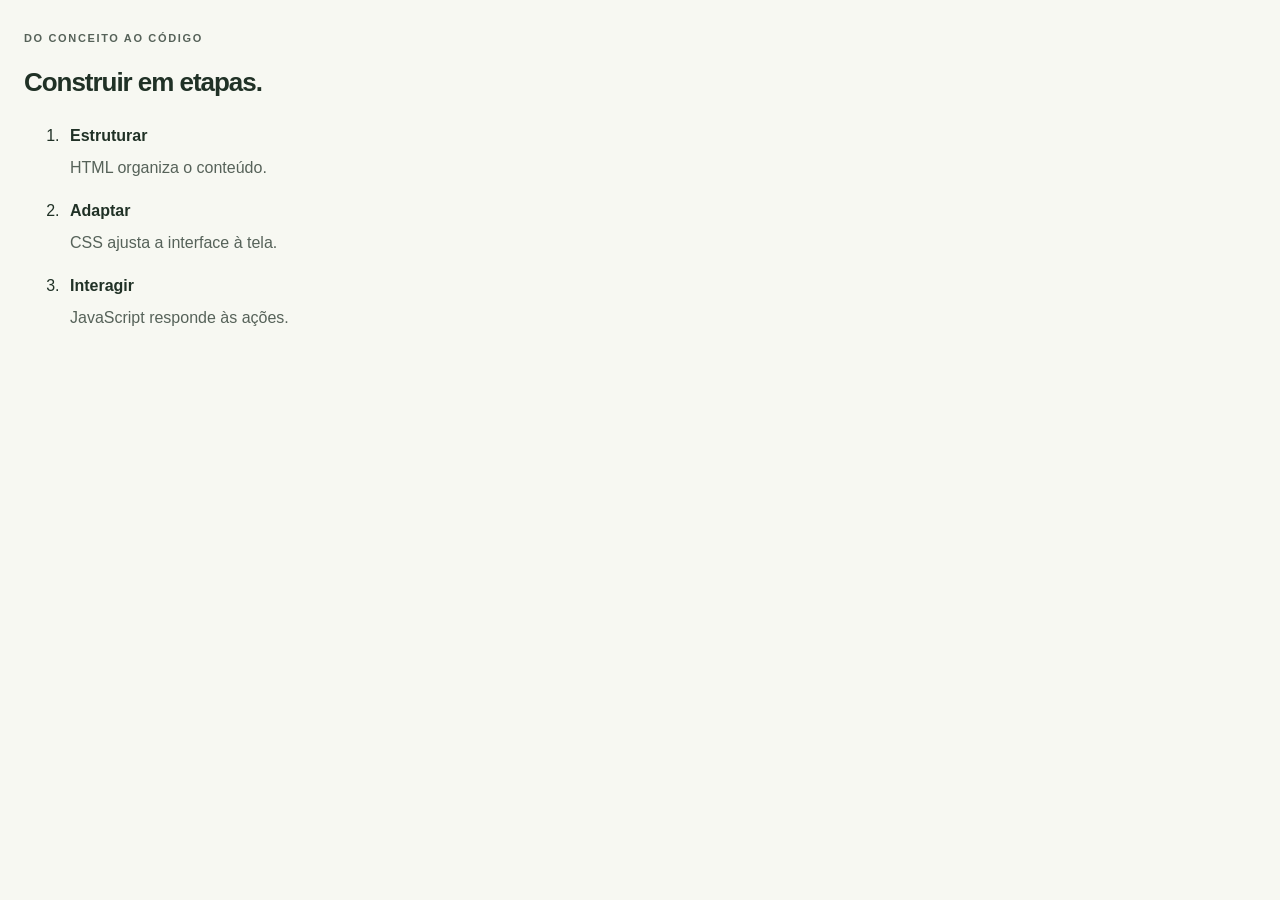
<file: media/processo.html>
<!DOCTYPE html><html lang="pt-BR"><head><meta charset="UTF-8"><meta name="viewport" content="width=device-width, initial-scale=1.0"><title>Processo de desenvolvimento</title><link rel="stylesheet" href="../css/estilos.css"></head><body class="embed"><main><p class="eyebrow">DO CONCEITO AO CÓDIGO</p><h1>Construir em etapas.</h1><ol><li><strong>Estruturar</strong><p>HTML organiza o conteúdo.</p></li><li><strong>Adaptar</strong><p>CSS ajusta a interface à tela.</p></li><li><strong>Interagir</strong><p>JavaScript responde às ações.</p></li></ol></main></body></html>
</file>
<file: css/estilos.css>
/* Base visual: HTML semântico e folha externa. */
:root { color-scheme: light; --bg:#f7f8f2; --surface:#fff; --ink:#203126; --muted:#566259; --line:#d8ded3; --accent:#c9f273; --soft:#edf1e6; }
* { box-sizing:border-box; }
body { margin:0; background:var(--bg); color:var(--ink); font-family:Arial,Helvetica,sans-serif; line-height:1.6; }
a { color:inherit; text-underline-offset:5px; }
button,input,select,textarea { font:inherit; }
button,a,input,select,textarea { -webkit-tap-highlight-color:transparent; }
:focus-visible { outline:3px solid #638b2f; outline-offset:4px; }
.wrap { width:calc(100% - 36px); max-width:1180px; margin-inline:auto; }
.header { padding-block:24px; border-bottom:1px solid var(--line); }
.brand { font-size:26px; font-weight:800; text-decoration:none; display:inline-flex; align-items:center; gap:14px; }
.brand span { font-size:14px; line-height:1.3; } .brand small { font-weight:400; color:var(--muted); }
nav a { display:inline-block; text-decoration:none; padding:10px 12px; min-height:44px; border-radius:8px; }
nav a[aria-current],nav a:hover { background:var(--soft); }
button { cursor:pointer; background:var(--surface); color:var(--ink); border:1px solid var(--line); border-radius:8px; min-height:44px; padding:10px 16px; }
.eyebrow { font-size:11px; font-weight:700; letter-spacing:.15em; }
h1,h2,h3 { line-height:1.13; letter-spacing:-.04em; } h1 { font-size:clamp(38px,6vw,76px); margin:20px 0; } h2 { font-size:30px; } h3 { font-size:22px; }
p { color:var(--muted); } h1 span { color:var(--muted); }
.hero { padding-block:50px; } .intro { max-width:570px; font-size:18px; }
.button { display:inline-block; background:var(--accent); color:#203126; border:1px solid var(--accent); padding:13px 20px; border-radius:8px; font-weight:700; text-decoration:none; }
.actions { margin-block:24px; } .actions>* { margin:4px; }
.portrait { margin:32px 0; } .portrait img { border-radius:24px; width:100%; max-width:400px; } figcaption { font-size:12px; margin-top:12px; color:var(--muted); }
.section { border-top:1px solid var(--line); padding-block:40px 64px; }
.cards article,.panel { padding:26px; background:var(--surface); border:1px solid var(--line); border-radius:16px; margin-bottom:20px; }
.number { font-size:13px; color:var(--muted); } .page-heading { padding-block:40px 22px; max-width:760px; }
.footer { border-top:1px solid var(--line); padding-block:24px; margin-top:60px; font-size:12px; }
label { display:block; margin:16px 0 6px; font-weight:600; }
input:not([type=checkbox]):not([type=radio]),select,textarea { display:block; width:100%; min-width:0; padding:12px; border:1px solid var(--line); border-radius:7px; background:var(--bg); color:var(--ink); }
fieldset { border:1px solid var(--line); border-radius:8px; margin:20px 0; padding:14px; } .choice { font-weight:400; display:flex; align-items:center; gap:10px; min-height:44px; } .choice input { flex-shrink:0; width:18px; height:18px; }
table { border-collapse:collapse; width:100%; table-layout:fixed; } th,td { text-align:left; padding:12px 8px; border-bottom:1px solid var(--line); overflow-wrap:anywhere; } caption { text-align:left; font-size:13px; padding-bottom:14px; }
iframe { width:100%; height:410px; border:1px solid var(--line); border-radius:12px; background:#f7f8f2; }
canvas,.monogram { display:block; width:100%; height:auto; margin-top:20px; border-radius:12px; background:var(--soft); }
.svg-circle { fill:var(--accent); } .svg-line { fill:none; stroke:var(--ink); stroke-width:8px; stroke-linecap:round; stroke-linejoin:round; } .monogram text { font-size:90px; font-weight:700; fill:#203126; }
.embed { padding:24px; } .embed h1 { font-size:26px; } .embed li { padding:6px; } .embed p { margin:6px 0; }
.skip { position:absolute; top:-100px; left:10px; background:var(--accent); padding:10px; z-index:10; } .skip:focus { top:10px; }
#feedback:not(:empty) { padding:14px; border-left:4px solid var(--ink); background:var(--soft); }

/* CP2: base mobile-first, Flexbox e Grid. */
img,video,audio { max-width:100%; } img,video { height:auto; } audio { width:100%; }
.header,nav,.actions,.cards { display:flex; flex-wrap:wrap; gap:12px; align-items:center; }
.header { justify-content:space-between; } nav { width:100%; gap:4px; order:3; }
.cards { align-items:stretch; } .cards article { flex:1 1 240px; margin:0; }
.resume-grid,.contact-grid,.media-grid,.fields { display:grid; grid-template-columns:minmax(0,1fr); gap:20px; }
.resume-grid>.panel,.contact-grid>.panel,.media-grid>.panel { margin:0; min-width:0; }
.hero { display:grid; grid-template-columns:minmax(0,1fr); gap:24px; }
@media (min-width:768px) {
 .hero { grid-template-columns:1.4fr 1fr; align-items:center; padding-block:70px; gap:55px; }
 .resume-grid,.media-grid,.fields { grid-template-columns:repeat(2,minmax(0,1fr)); }
 .contact-grid { grid-template-columns:minmax(0,1fr) minmax(0,1.7fr); align-items:start; }
 .wide { grid-column:1 / -1; } .portrait { margin:0; }
 .footer { display:flex; justify-content:space-between; gap:24px; }
}
@media (min-width:1024px) { nav { width:auto; order:0; } .wrap { width:calc(100% - 80px); } }

/* CP3: tema persistente em todas as páginas. */
:root[data-theme="dark"] { color-scheme:dark; --bg:#142019; --surface:#1d2c22; --ink:#f0f4e9; --muted:#b9c5b9; --line:#3d4d40; --accent:#c9f273; --soft:#293d2d; }
</file>
